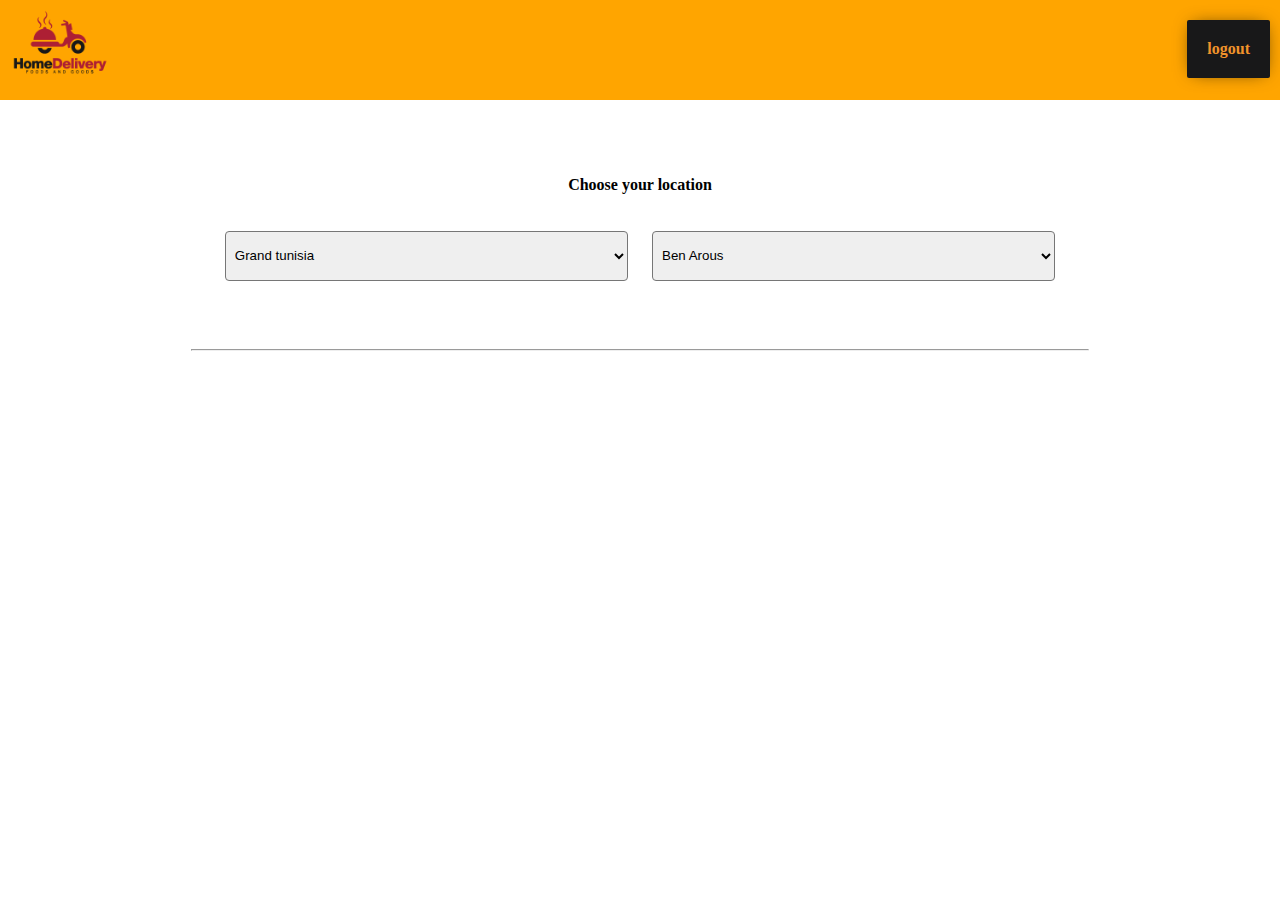
<file: index.html>
<!DOCTYPE html>
<html>
<head>
	<meta charset="utf-8">
	<meta name="viewport" content="width=device-width, initial-scale=1.0"> 
	<title>food delivery app</title>
	<link rel="stylesheet" type="text/css" href="styles.css">
</head>
<body>

	<div id="main-container" class="main-container">
		<div class="top-section">
			<img src="./assets/images/logo.png" class="logo">
			<div id="singinBtn-topBar">
				<a id="notLoggedIn" href="#">Sign in / Sign up</a>
				<a id="loggedIn" href="#">logout</a>
			</div>
		</div>
		
	</div>


	<script type="text/javascript" src="lib/jquery-3.5.1.min.js"></script>
	<script type="module" src="main.js"></script>
</body>
</html>
</file>
<file: styles.css>
body{
	margin: 0;
	padding: 0;
	width: 100%;
}

.main-container {
	/*background-color: green;*/
	height: auto;
}

.login-container {
	position: absolute;
	top: 50%;
	left: 50%;
	transform: translate(-50%, -50%);
	background-color: #f5f6fa;
	text-align: center;
	padding: 10px;
	width: 250px;
	border: 1px solid grey;
	border-radius: 4px;
	box-shadow: 0px 0px 24px 0px rgba(0,0,0,0.75);
	color: #353b48;
}

form {
	/*background-color: green;*/
	padding: 20px;
}

form *{
	display: block;
	border-radius: 4px;
	padding: 5px;
}

form input {
	margin: 10px auto;
	width: 100%;
	box-sizing: border-box;
	border: 1px solid grey;
	text-align: center;
	padding: 10px;
}

form #sign-in {
	margin: 20px auto;
	background-color: #0097e6;
	color: white;
	text-decoration: none;
}

#signin, #submitBtn {
	background: #e67e22;
    color: white;
    font-weight: bold;
}

#sign-up{
	margin: 20px auto;
	text-decoration: none;
	display: none;
}

form input:focus {
	border-color:;
}


.home-container {
	margin: 0 auto;
	position: relative;
}

.top-section {
	background-color: orange;
	height: 100px;
}

.top-section img {
	width: 100px;
	margin: 10px;
	float: left;
}

#singinBtn-topBar a {
	float: right;
	text-decoration: none;
	margin: 20px 10px;
    border: 0px;
    padding: 20px;
    background: #181819;
    color: #f0932b;
    font-weight: bold;
    box-shadow: 0px 0px 18px -6px rgba(0,0,0,0.75);
    border-radius: 2px;
}

#loggedIn {
	display: none;
}

.visible {
	display: block;
}

#cities, #region {
	display: inline-block;
	margin: 10px 10px;
	width: 45%; 
	height: 50px;
}

.localisation-section {
	margin: 0 auto;
}

#localise {
	padding: 50px;
    margin: 0 auto;
    text-align: center;
    width: 70%;
}

hr {
	width: 70%;
}

.list-container {
	display: grid;
	grid-template-columns: auto auto auto auto;
	grid-gap: 20px;
	margin: 20px auto;
	width: 70%;
	padding: 20px auto;
	/*display: none;*/
	/*background-color: red; */
}

.list-container img{
	width: 100%;
	border-radius: 4px;
}



.grid-container {
	border: 1px solid grey;
	padding: 5px;
	border-radius: 4px;
}

.meal-container {
  color: black;
  position: relative;
  width: 40%;
  font-family: roboto;
}


.menu-contain hr{
  width:47%;
  text-align:left;
  margin-left:0;
}
 

 .menu-contain img {
  width: 20px;
  position: absolute;
    top: 5px;
    right: -90px;
 }
 .price{

  position: absolute;
    top: 10px;
    right: -110px;

 }
 .pay{
  background-color: #fab1a0;
  border: none;
  position: absolute;
    top: 20px;
    left :700px;
    line-height: 10;
    border: none ;
    padding: 50px;
    margin: 100px;
    margin-top: 100px;
    margin-right:200px;
   
 }
 #pay_butn{
   background-color: #e17055;

  color: white;
  padding: 16px 32px;
  text-align: center;

  font-size: 16px;
  margin: 4px 2px;

  cursor: pointer;
 }
 #char{
  width: 20px;
  position: absolute;
    top: 20px;
    right: 120px;
     height: 50px;
  width: 50px;

 }

@media screen and (max-width: 992px) {
  
	.list-container {
    	grid-template-columns: auto auto auto;
	}

	#localise {
		padding: 5px;
		margin: auto;
		max-width: 100%;
	}

	#cities, #region {
		margin: 10px auto;
    	min-width: 80%;
    	height: 50px;
    }
}

@media screen and (max-width: 600px) {
  .list-container {
    grid-template-columns: auto;
    width: 80%
  }

}
</file>
